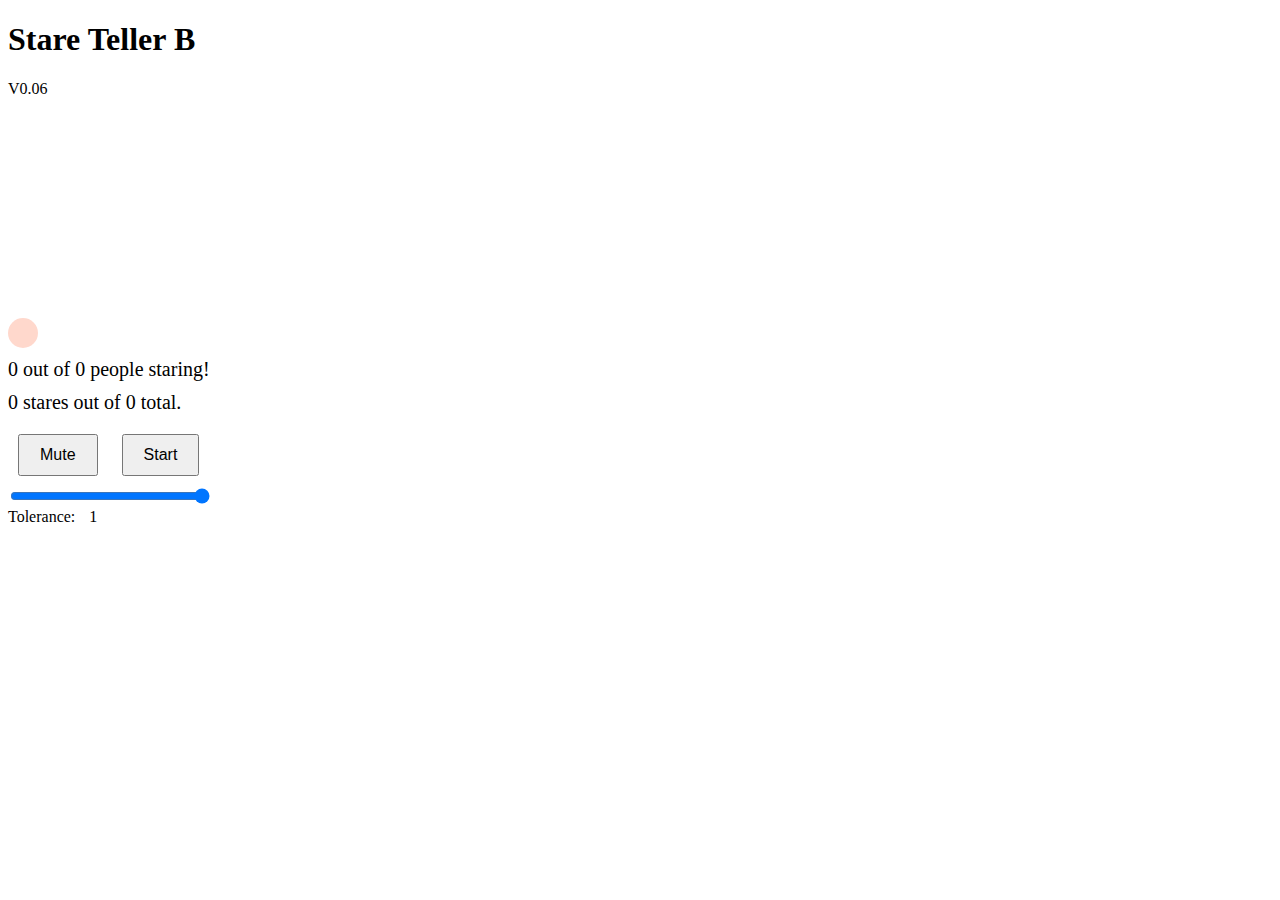
<file: index.html>
<!DOCTYPE html>
<html lang="en">
  <head>
    <meta charset="UTF-8" />
    <meta http-equiv="X-UA-Compatible" content="IE=edge" />
    <meta name="viewport" content="width=device-width, initial-scale=1.0" />
    <title>Face-API AI Real-Time Facial Detection</title>
    <link rel="stylesheet" type="text/css" href="styles.css" />
    <script defer src="face-api.min.js"></script>
    <script defer src="geiger2.js"></script>
  </head>

  <body>
    <main class="container">
      <h1>Stare Teller B</h1>
      <p>V0.06</p>
      <div id="video-container" class="video-container">
        <video id="video" autoplay muted width="200" height="200"></video>

        <div id="redCircle" class="red-circle"></div>
        <div class="counters">
          <p>
            <span id="faceCount">0</span> out of
            <span id="faceCountf">0</span> people staring!
          </p>
          <p>
            <span id="detectionCount">0</span> stares out of
            <span id="detectionCountf">0</span> total.
          </p>
        </div>
        <button id="muteButton">Mute</button>
        <button id="toggleButton">Start</button>
        <div>
          <!-- The range slider -->
          <input
            type="range"
            id="accuracySlider"
            min="0"
            max="1"
            step="0.01"
            value="1"
          />
          <!-- A label to display the current value -->
          <div>Tolerance: <span id="sliderValue">1</span></div>
        </div>
      </div>
    </main>
  </body>
</html>
</file>
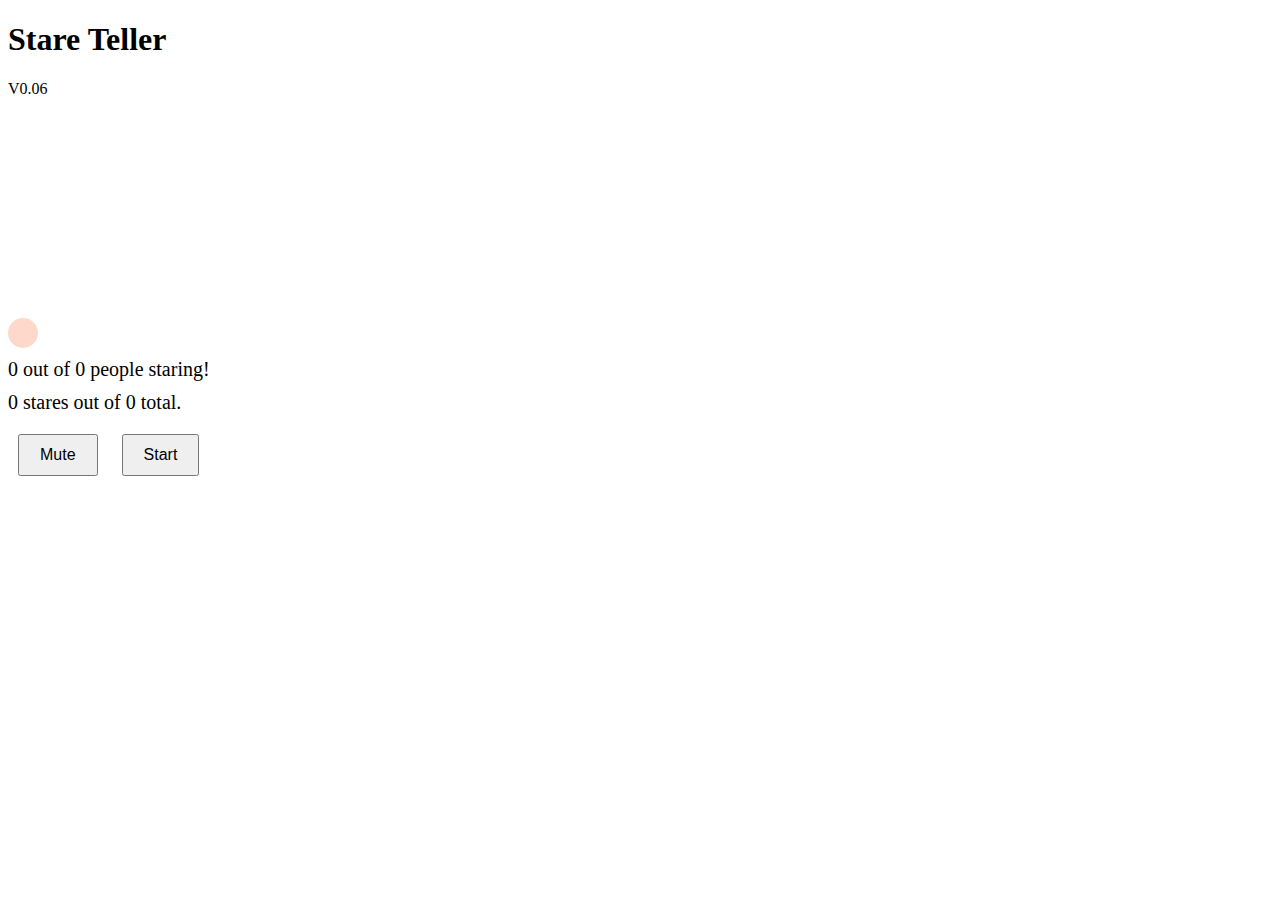
<file: index2.html>
<!DOCTYPE html>
<html lang="en">
  <head>
    <meta charset="UTF-8" />
    <meta http-equiv="X-UA-Compatible" content="IE=edge" />
    <meta name="viewport" content="width=device-width, initial-scale=1.0" />
    <title>Face-API AI Real-Time Facial Detection</title>
    <link rel="stylesheet" type="text/css" href="styles.css" />
    <script defer src="face-api.min.js"></script>
    <script defer src="geiger2.js"></script>
  </head>

  <body>
    <main class="container">
      <h1>Stare Teller</h1>
      <p>V0.06</p>
      <div id="video-container" class="video-container">
        <video id="video" autoplay muted width="200" height="200"></video>

        <div id="redCircle" class="red-circle"></div>
        <div class="counters">
          <p><span id="faceCount">0</span> out of <span id="faceCountf">0</span> people staring!</p>
          <p><span id="detectionCount">0</span> stares out of <span id="detectionCountf">0</span> total.</p>
        </div>
        <button id="muteButton">Mute</button>
        <button id="toggleButton">Start</button>
      </div>
    </main>
  </body>
</html>
</file>
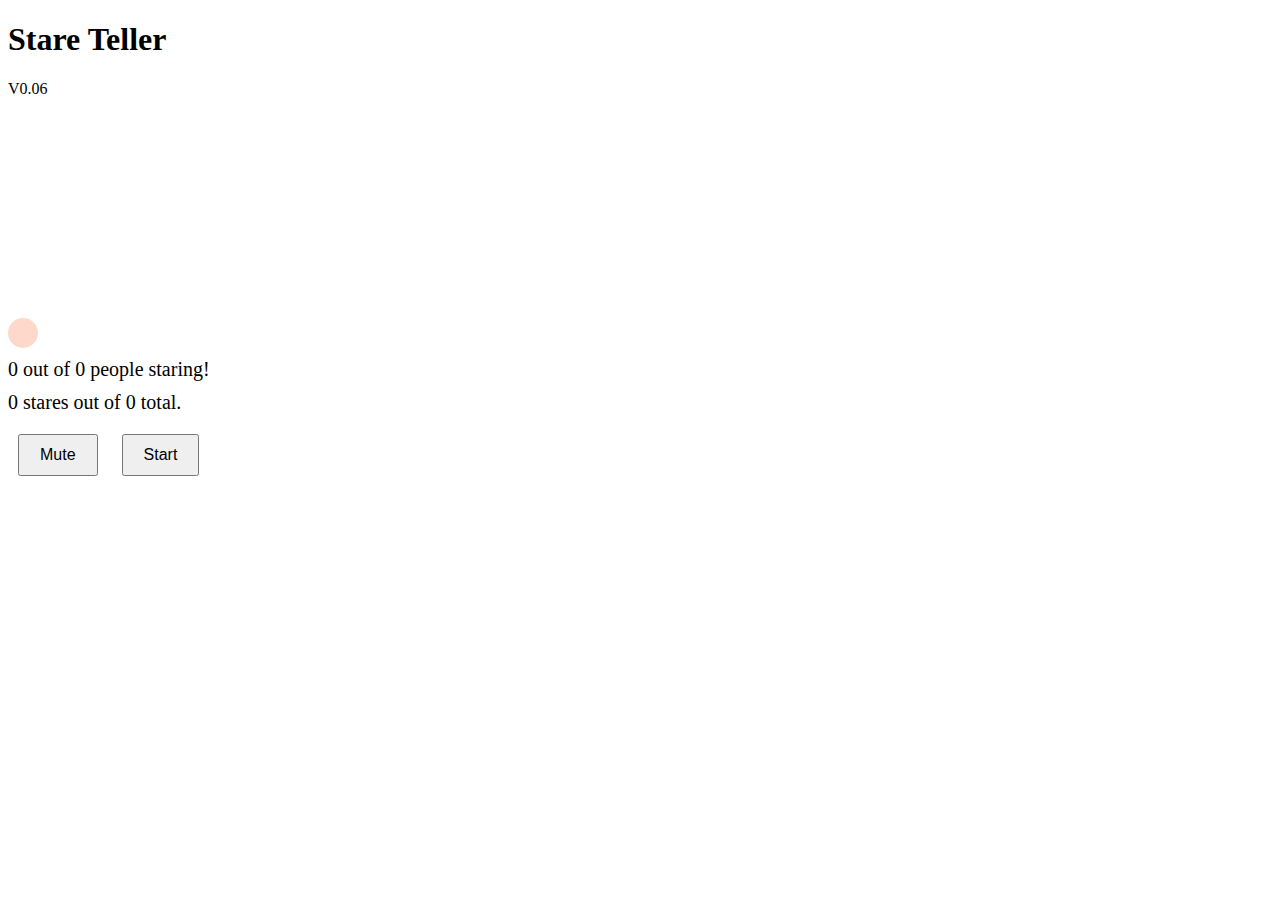
<file: index3.html>
<!DOCTYPE html>
<html lang="en">
  <head>
    <meta charset="UTF-8" />
    <meta http-equiv="X-UA-Compatible" content="IE=edge" />
    <meta name="viewport" content="width=device-width, initial-scale=1.0" />
    <title>Face-API AI Real-Time Facial Detection</title>
    <link rel="stylesheet" type="text/css" href="styles.css" />
    <script defer src="face-api.min.js"></script>
    <script defer src="geiger3.js"></script>
  </head>

  <body>
    <main class="container">
      <h1>Stare Teller</h1>
      <p>V0.06</p>
      <div id="video-container" class="video-container">
        <video id="video" autoplay muted width="200" height="200"></video>

        <div id="redCircle" class="red-circle"></div>
        <div class="counters">
          <p><span id="faceCount">0</span> out of <span id="faceCountf">0</span> people staring!</p>
          <p><span id="detectionCount">0</span> stares out of <span id="detectionCountf">0</span> total.</p>
        </div>
        <button id="muteButton">Mute</button>
        <button id="toggleButton">Start</button>
      </div>
    </main>
  </body>
</html>
</file>
<file: styles.css>
.red-circle {
    width: 30px;
    height: 30px;
    background-color: rgb(255, 60, 0);
    border-radius: 50%;
    opacity: 0.2; /* Set initial opacity */
  }

  .active-flash {
    animation: flash 0.05s alternate;
    opacity: 1; /* Fully visible */
  }
  
  @keyframes flash {
    from {
      opacity: 0.1;
    }
    to {
      opacity: 1;
    }
  }
  
  
  .counters p {
    margin: 10px 0;
    font-size: 20px;
  }
  
  button {
    padding: 10px 20px;
    margin: 10px;
    font-size: 16px;
  }
  
  /* Sample styling */
input[type="range"] {
  width: 200px;
}

#sliderValue {
  margin-left: 10px;
}
</file>
